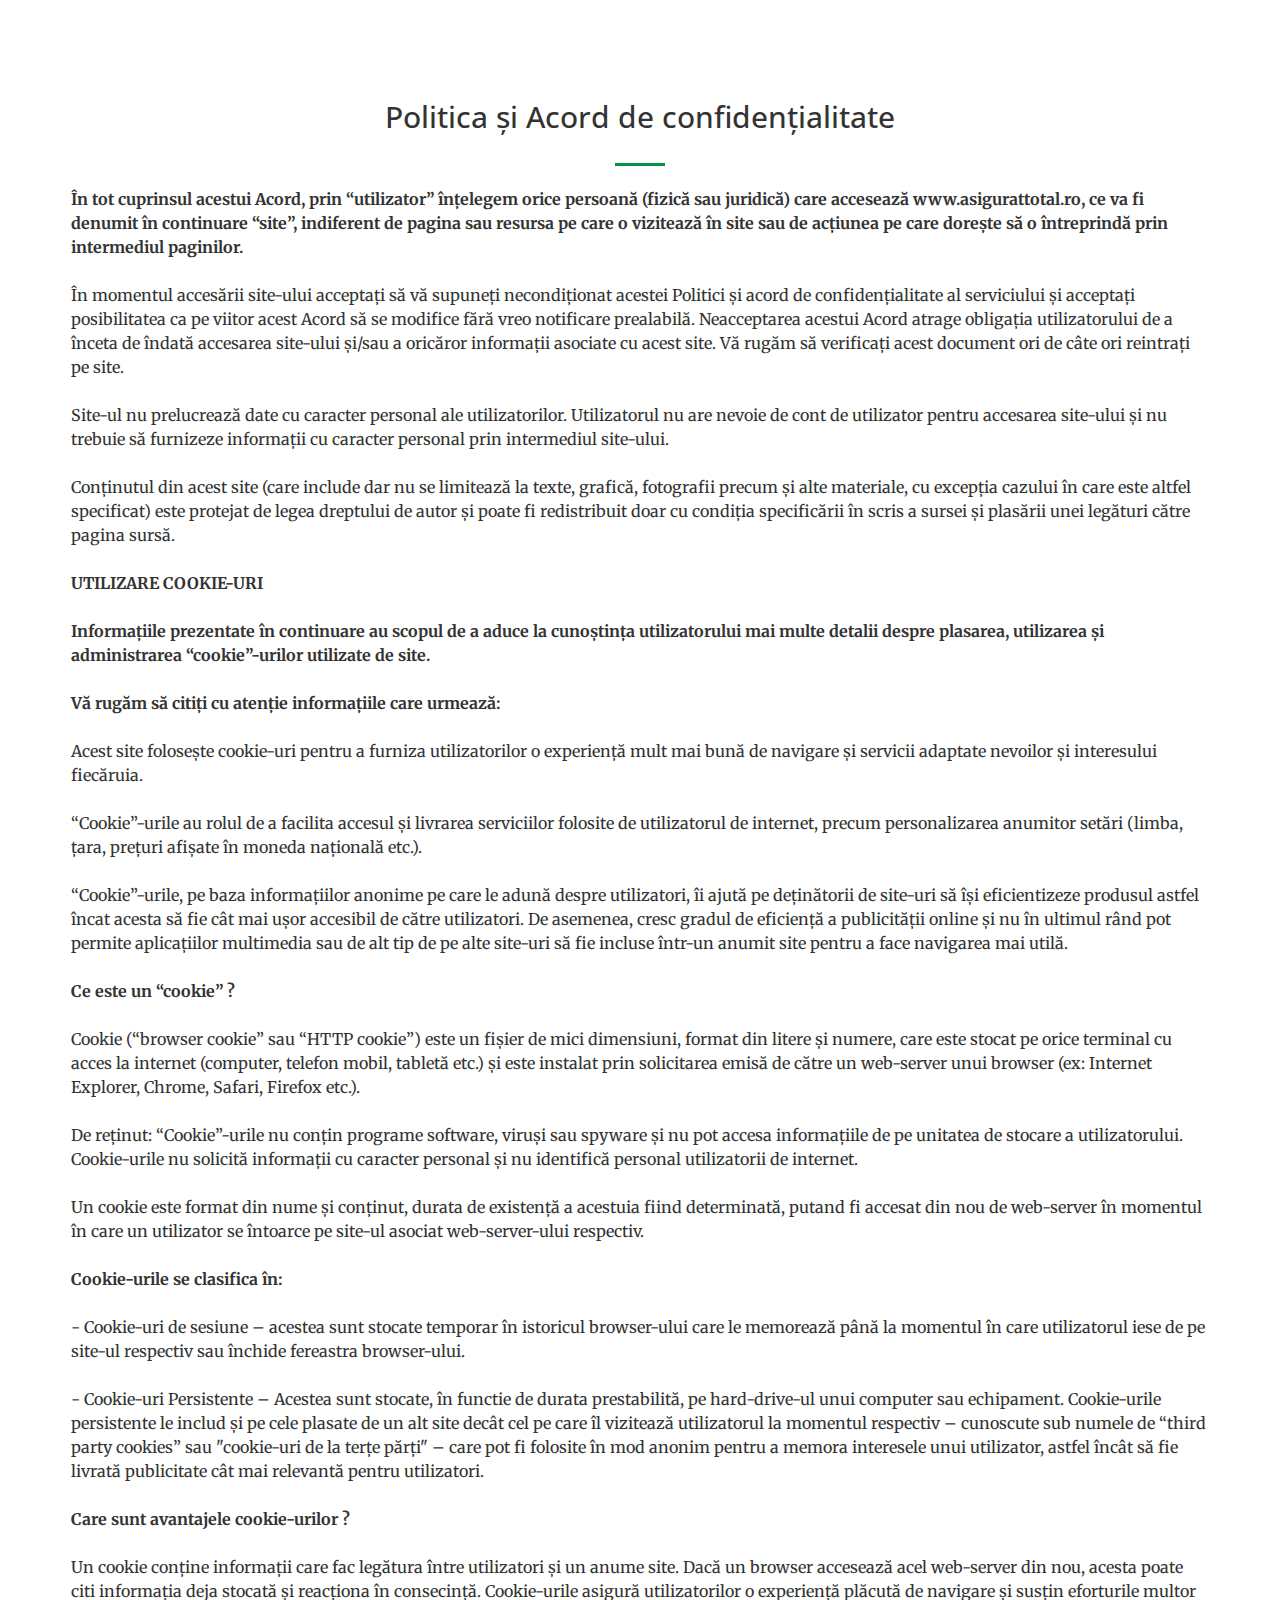
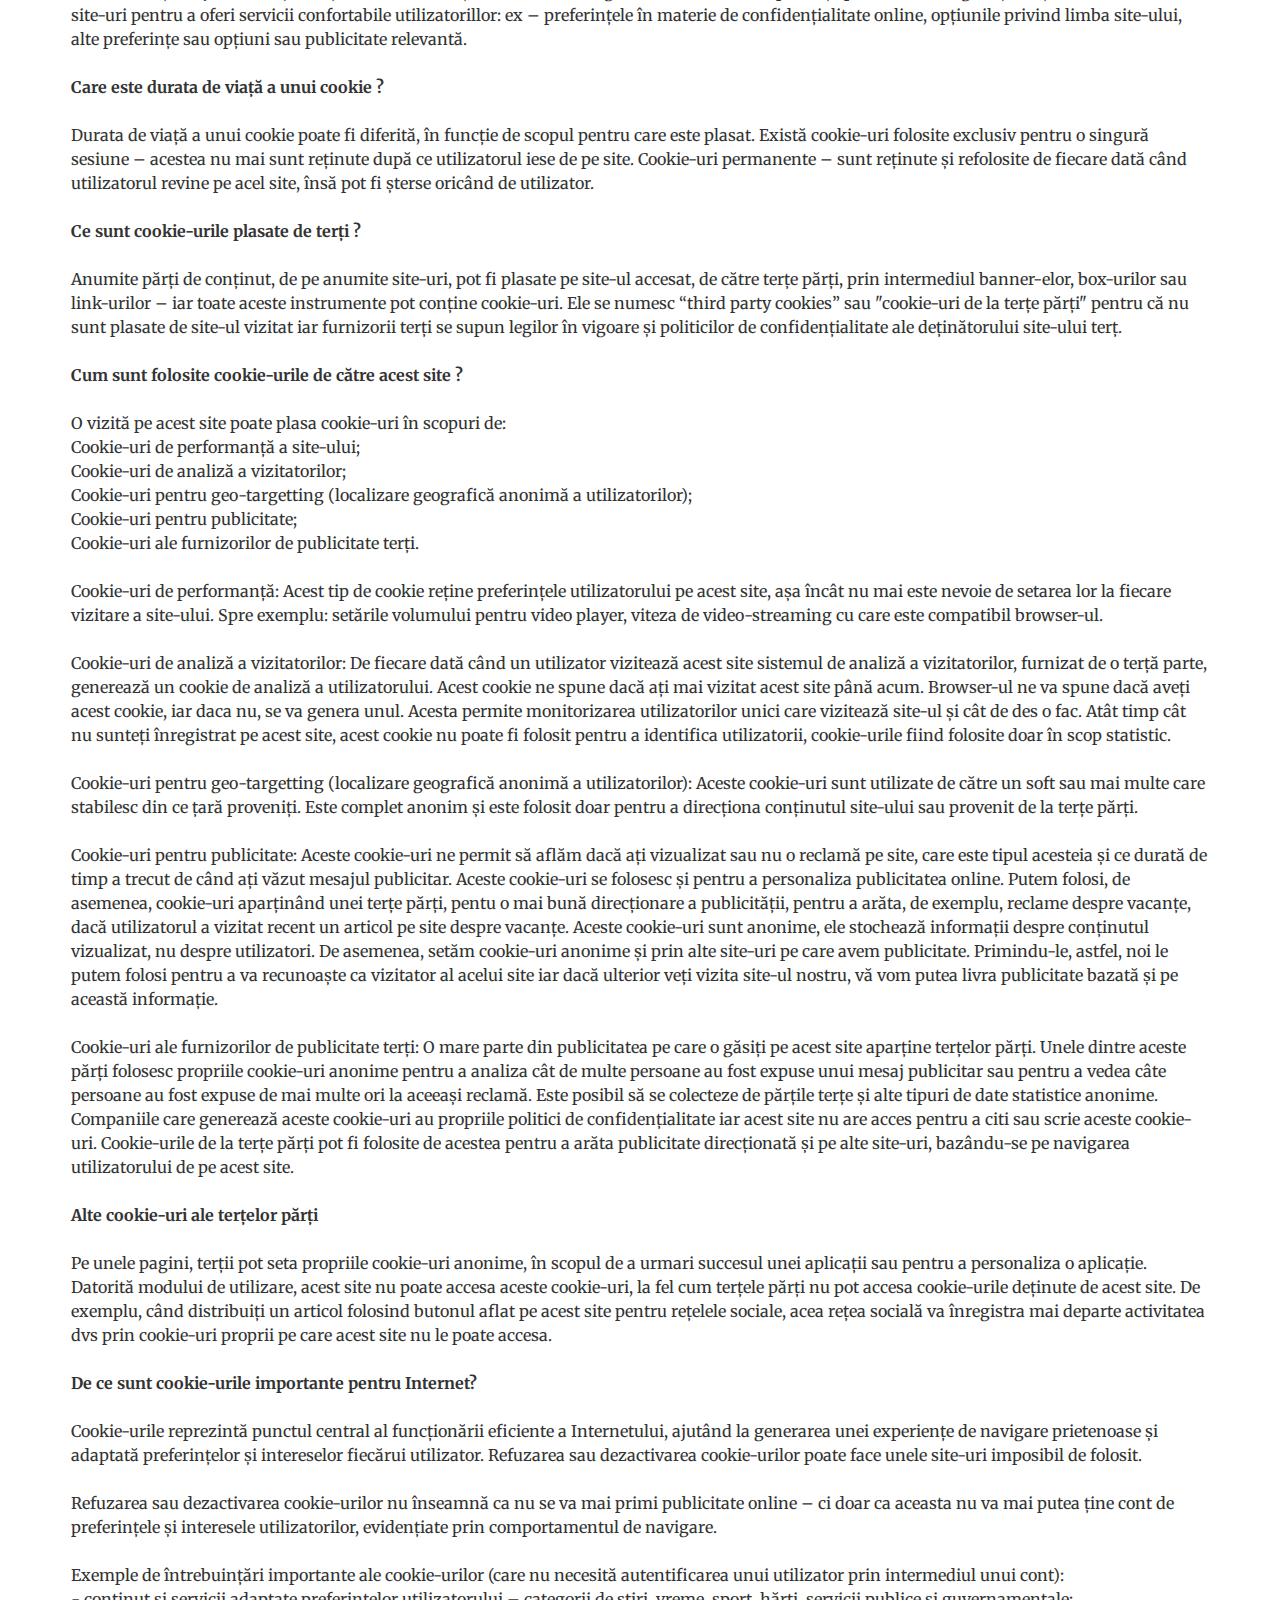
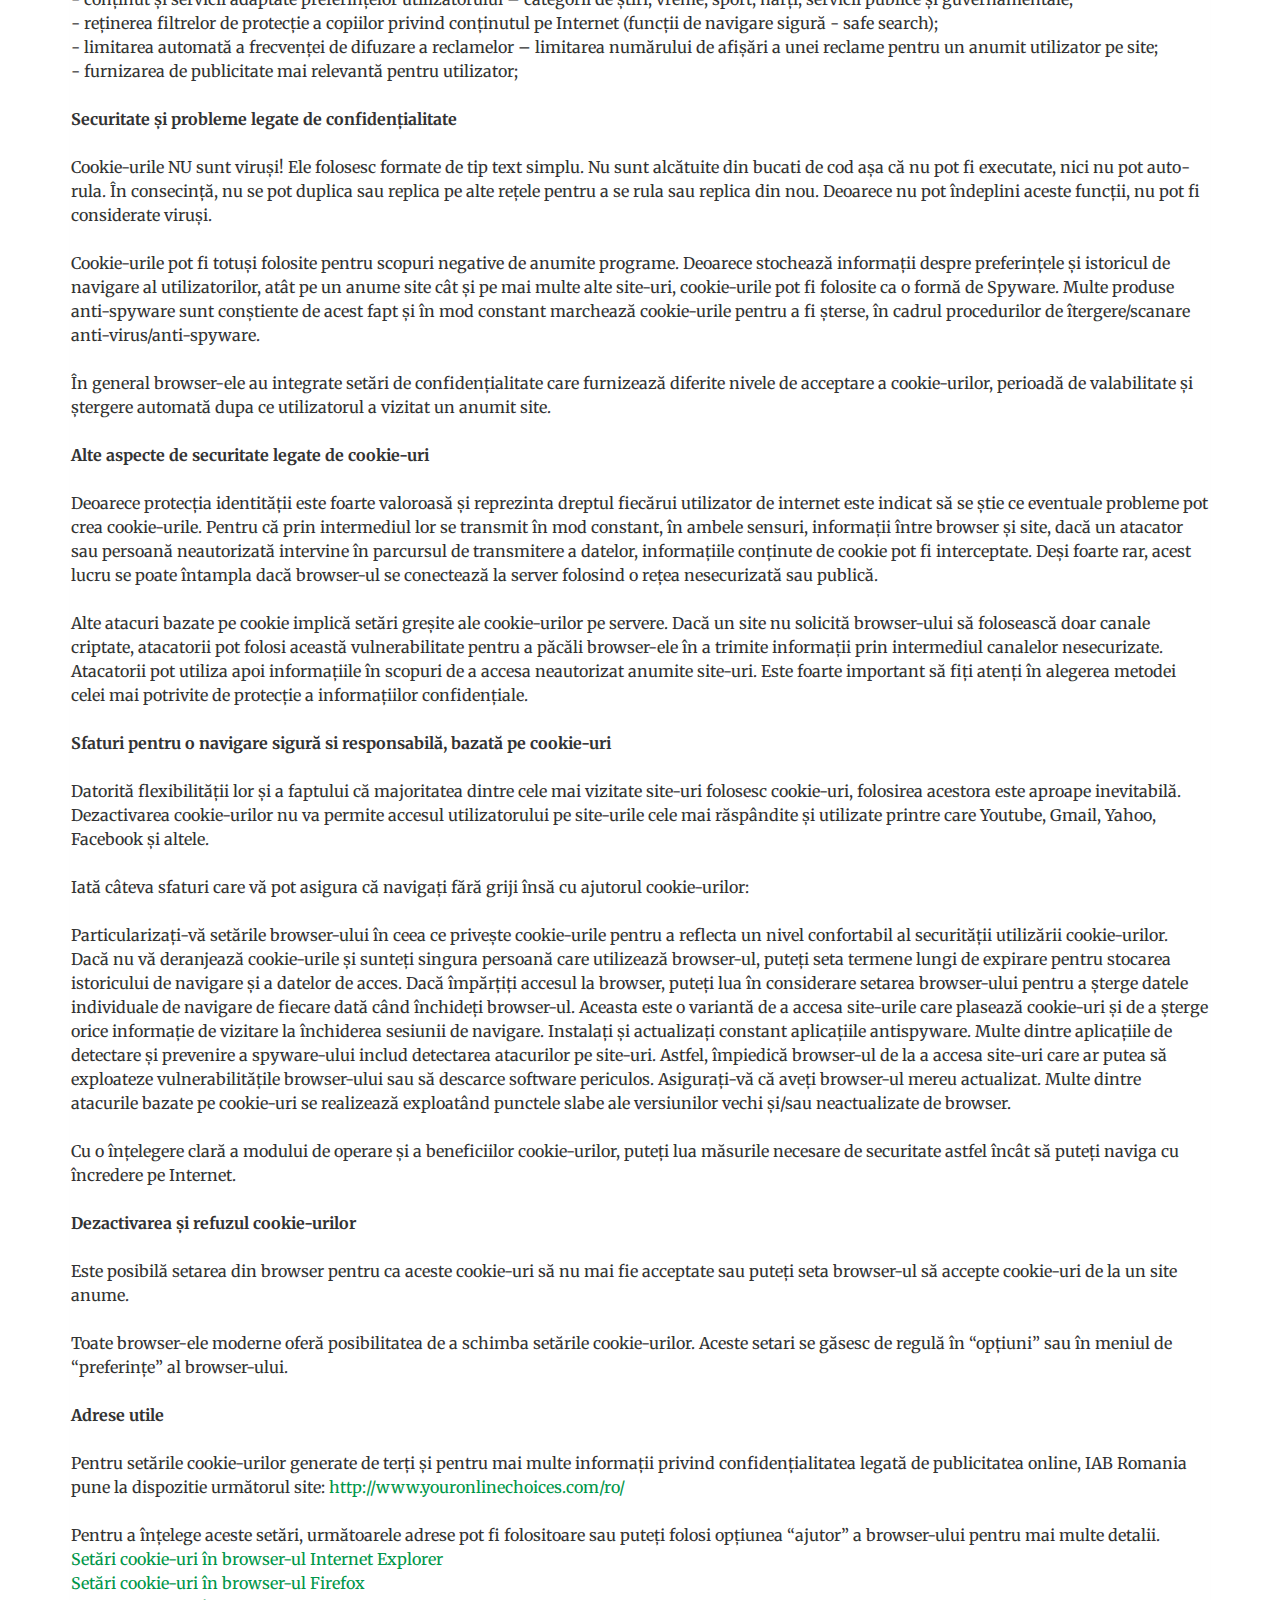
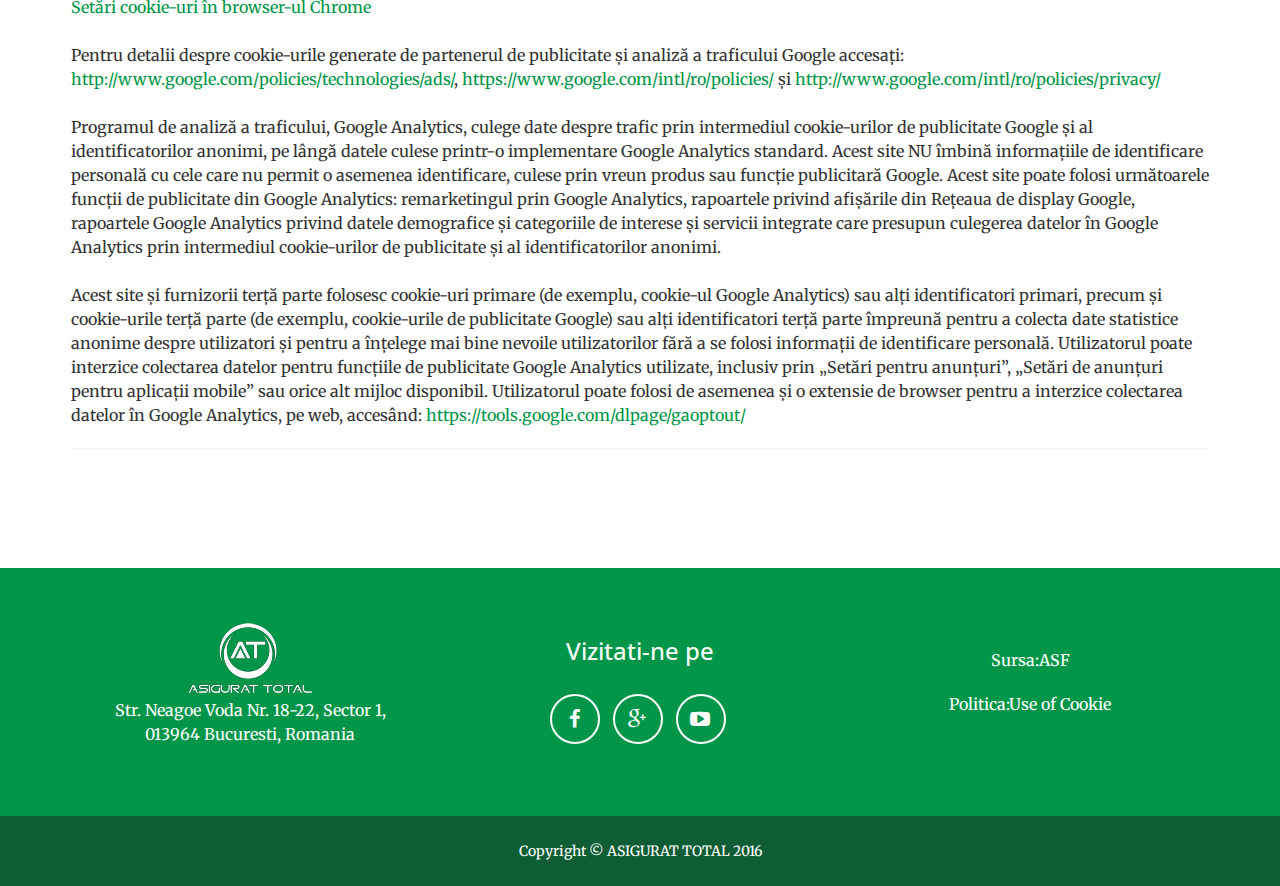
<file: policy.html>
<!DOCTYPE html>
<html lang="en"><head>

    <meta charset="utf-8">
    <meta http-equiv="X-UA-Compatible" content="IE=edge">
    <meta name="viewport" content="width=device-width, initial-scale=1">
    <meta name="description" content="">
    <meta name="author" content="">

    <title>Asigurat Total</title>
	<link rel="shortcut icon" type="image/x-icon" href="img/favicon.ico">
    <!-- Bootstrap Core CSS -->
    <link rel="stylesheet" href="css/bootstrap.min.css" type="text/css">

    <!-- Custom Fonts -->
    <link href="http://fonts.googleapis.com/css?family=Open+Sans:300italic,400italic,600italic,700italic,800italic,400,300,600,700,800" rel="stylesheet" type="text/css">
    <link href="http://fonts.googleapis.com/css?family=Merriweather:400,300,300italic,400italic,700,700italic,900,900italic" rel="stylesheet" type="text/css">
    <link rel="stylesheet" href="font-awesome/css/font-awesome.min.css" type="text/css">

    <!-- Plugin CSS -->
    <link rel="stylesheet" href="css/animate.min.css" type="text/css">

    <!-- Custom CSS -->
    <link rel="stylesheet" href="css/creative.css" type="text/css">

    <!-- HTML5 Shim and Respond.js IE8 support of HTML5 elements and media queries -->
    <!-- WARNING: Respond.js doesn't work if you view the page via file:// -->
    <!--[if lt IE 9]>
        <script src="https://oss.maxcdn.com/libs/html5shiv/3.7.0/html5shiv.js"></script>
        <script src="https://oss.maxcdn.com/libs/respond.js/1.4.2/respond.min.js"></script>
    <![endif]-->
	


</head>

<body id="page-top">

    <nav id="mainNav" class="navbar navbar-default navbar-fixed-top affix-top">
        <div class="container-fluid">
            <!-- Brand and toggle get grouped for better mobile display -->
            <div class="navbar-header">
                <button type="button" class="navbar-toggle collapsed" data-toggle="collapse" data-target="#bs-example-navbar-collapse-1">
                    <span class="sr-only">Toggle navigation</span>
                    <span class="icon-bar"></span>
                    <span class="icon-bar"></span>
                    <span class="icon-bar"></span>
                </button>
                <a class="navbar-brand page-scroll" href="#page-top">Asigurat Total</a>
            </div>

            <!-- Collect the nav links, forms, and other content for toggling -->
            <div class="collapse navbar-collapse" id="bs-example-navbar-collapse-1">
                <ul class="nav navbar-nav navbar-right">
                    <li class="">
                        <a href="index.html">ACASA</a>
                    </li>
					
                    
                    
                   

                </ul>
            </div>
            <!-- /.navbar-collapse -->
        </div>
        <!-- /.container-fluid -->
    </nav>

    
	


     

    

    

    
    <!-- Contact Section -->
    <section id="contact">
        <div class="container">
            <div class="row">
                <div class="col-lg-12 text-center">
                    <h2 class="section-heading">Politica și Acord de confidențialitate</h2>
                </div>
            </div>
			<hr>
			<div class="panel widget widget_black-studio-tinymce panel-first-child" id="panel-18-1-0-0"><div class="textwidget">
			<p>
				

<b>În tot cuprinsul acestui Acord, prin “utilizator” înțelegem orice persoană (fizică sau juridică) care accesează www.asigurattotal.ro, ce va fi denumit în continuare “site”, indiferent de pagina sau resursa pe care o vizitează în site sau de acțiunea pe care dorește să o întreprindă prin intermediul paginilor. </b><br>

<br>În momentul accesării site-ului acceptați să vă supuneți necondiționat acestei Politici și acord de confidențialitate al serviciului și acceptați posibilitatea ca pe viitor acest Acord să se modifice fără vreo notificare prealabilă. Neacceptarea acestui Acord atrage obligația utilizatorului de a înceta de îndată accesarea site-ului și/sau a oricăror informații asociate cu acest site. Vă rugăm să verificați acest document ori de câte ori reintrați pe site. <br>

<br>Site-ul nu prelucrează date cu caracter personal ale utilizatorilor. Utilizatorul nu are nevoie de cont de utilizator pentru accesarea site-ului și nu trebuie să furnizeze informații cu caracter personal prin intermediul site-ului. <br>

<br>Conținutul din acest site (care include dar nu se limitează la texte, grafică, fotografii precum și alte materiale, cu excepția cazului în care este altfel specificat) este protejat de legea dreptului de autor și poate fi redistribuit doar cu condiția specificării în scris a sursei și plasării unei legături către pagina sursă. <br>

<br><b>UTILIZARE COOKIE-URI <br>

<br>Informațiile prezentate în continuare au scopul de a aduce la cunoștința utilizatorului mai multe detalii despre plasarea, utilizarea și administrarea “cookie”-urilor utilizate de site. <br>

<br>Vă rugăm să citiți cu atenție informațiile care urmează: <br>

</b><br>Acest site folosește cookie-uri pentru a furniza utilizatorilor o experiență mult mai bună de navigare și servicii adaptate nevoilor și interesului fiecăruia. <br>

<br>“Cookie”-urile au rolul de a facilita accesul și livrarea serviciilor folosite de utilizatorul de internet, precum personalizarea anumitor setări (limba, țara, prețuri afișate în moneda națională etc.). <br>

<br>“Cookie”-urile, pe baza informațiilor anonime pe care le adună despre utilizatori, îi ajută pe deținătorii de site-uri să își eficientizeze produsul astfel încat acesta să fie cât mai ușor accesibil de către utilizatori. De asemenea, cresc gradul de eficiență a publicității online și nu în ultimul rând pot permite aplicațiilor multimedia sau de alt tip de pe alte site-uri să fie incluse într-un anumit site pentru a face navigarea mai utilă. <br>

<br><b>Ce este un “cookie” ?</b> <br>

<br>Cookie (“browser cookie” sau “HTTP cookie”) este un fișier de mici dimensiuni, format din litere și numere, care este stocat pe orice terminal cu acces la internet (computer, telefon mobil, tabletă etc.) și este instalat prin solicitarea emisă de către un web-server unui browser (ex: Internet Explorer, Chrome, Safari, Firefox etc.). <br>

<br>De reținut: “Cookie”-urile nu conțin programe software, viruși sau spyware și nu pot accesa informațiile de pe unitatea de stocare a utilizatorului. Cookie-urile nu solicită informații cu caracter personal și nu identifică personal utilizatorii de internet. <br>

<br>Un cookie este format din nume și conținut, durata de existență a acestuia fiind determinată, putand fi accesat din nou de web-server în momentul în care un utilizator se întoarce pe site-ul asociat web-server-ului respectiv. <br>

<br><b>Cookie-urile se clasifica în:</b> <br>

<br>- Cookie-uri de sesiune – acestea sunt stocate temporar în istoricul browser-ului care le memorează până la momentul în care utilizatorul iese de pe site-ul respectiv sau închide fereastra browser-ului. <br>

<br>- Cookie-uri Persistente – Acestea sunt stocate, în functie de durata prestabilită, pe hard-drive-ul unui computer sau echipament. Cookie-urile persistente le includ și pe cele plasate de un alt site decât cel pe care îl vizitează utilizatorul la momentul respectiv – cunoscute sub numele de “third party cookies” sau "cookie-uri de la terțe părți" – care pot fi folosite în mod anonim pentru a memora interesele unui utilizator, astfel încât să fie livrată publicitate cât mai relevantă pentru utilizatori. <br>

<br><b>Care sunt avantajele cookie-urilor ? </b><br>

<br>Un cookie conține informații care fac legătura între utilizatori și un anume site. Dacă un browser accesează acel web-server din nou, acesta poate citi informația deja stocată și reacționa în consecință. Cookie-urile asigură utilizatorilor o experiență plăcută de navigare și susțin eforturile multor site-uri pentru a oferi servicii confortabile utilizatorillor: ex – preferințele în materie de confidențialitate online, opțiunile privind limba site-ului, alte preferințe sau opțiuni sau publicitate relevantă. <br>

<br><b>Care este durata de viață a unui cookie ?</b> <br>

<br>Durata de viață a unui cookie poate fi diferită, în funcție de scopul pentru care este plasat. Există cookie-uri folosite exclusiv pentru o singură sesiune – acestea nu mai sunt reținute după ce utilizatorul iese de pe site. Cookie-uri permanente – sunt reținute și refolosite de fiecare dată când utilizatorul revine pe acel site, însă pot fi șterse oricând de utilizator. <br>

<br><b>Ce sunt cookie-urile plasate de terți ? </b><br>

<br>Anumite părți de conținut, de pe anumite site-uri, pot fi plasate pe site-ul accesat, de către terțe părți, prin intermediul banner-elor, box-urilor sau link-urilor – iar toate aceste instrumente pot conține cookie-uri. Ele se numesc “third party cookies” sau "cookie-uri de la terțe părți" pentru că nu sunt plasate de site-ul vizitat iar furnizorii terți se supun legilor în vigoare și politicilor de confidențialitate ale deținătorului site-ului terț. <br>

<br><b>Cum sunt folosite cookie-urile de către acest site ?</b> <br>

<br>O vizită pe acest site poate plasa cookie-uri în scopuri de: <br>


Cookie-uri de performanță a site-ului; <br>
Cookie-uri de analiză a vizitatorilor; <br>
Cookie-uri pentru geo-targetting (localizare geografică anonimă a utilizatorilor); <br>
Cookie-uri pentru publicitate; <br>
Cookie-uri ale furnizorilor de publicitate terți. <br>

<br>Cookie-uri de performanță: Acest tip de cookie reține preferințele utilizatorului pe acest site, așa încât nu mai este nevoie de setarea lor la fiecare vizitare a site-ului. Spre exemplu: setările volumului pentru video player, viteza de video-streaming cu care este compatibil browser-ul. <br>

<br>Cookie-uri de analiză a vizitatorilor: De fiecare dată când un utilizator vizitează acest site sistemul de analiză a vizitatorilor, furnizat de o terță parte, generează un cookie de analiză a utilizatorului. Acest cookie ne spune dacă ați mai vizitat acest site până acum. Browser-ul ne va spune dacă aveți acest cookie, iar daca nu, se va genera unul. Acesta permite monitorizarea utilizatorilor unici care vizitează site-ul și cât de des o fac. Atât timp cât nu sunteți înregistrat pe acest site, acest cookie nu poate fi folosit pentru a identifica utilizatorii, cookie-urile fiind folosite doar în scop statistic. <br>

<br>Cookie-uri pentru geo-targetting (localizare geografică anonimă a utilizatorilor): Aceste cookie-uri sunt utilizate de către un soft sau mai multe care stabilesc din ce țară proveniți. Este complet anonim și este folosit doar pentru a direcționa conținutul site-ului sau provenit de la terțe părți. <br>

<br>Cookie-uri pentru publicitate: Aceste cookie-uri ne permit să aflăm dacă ați vizualizat sau nu o reclamă pe site, care este tipul acesteia și ce durată de timp a trecut de când ați văzut mesajul publicitar. Aceste cookie-uri se folosesc și pentru a personaliza publicitatea online. Putem folosi, de asemenea, cookie-uri aparținând unei terțe părți, pentu o mai bună direcționare a publicității, pentru a arăta, de exemplu, reclame despre vacanțe, dacă utilizatorul a vizitat recent un articol pe site despre vacanțe. Aceste cookie-uri sunt anonime, ele stochează informații despre conținutul vizualizat, nu despre utilizatori. De asemenea, setăm cookie-uri anonime și prin alte site-uri pe care avem publicitate. Primindu-le, astfel, noi le putem folosi pentru a va recunoaște ca vizitator al acelui site iar dacă ulterior veți vizita site-ul nostru, vă vom putea livra publicitate bazată și pe această informație. <br>

<br>Cookie-uri ale furnizorilor de publicitate terți: O mare parte din publicitatea pe care o găsiți pe acest site aparține terțelor părți. Unele dintre aceste părți folosesc propriile cookie-uri anonime pentru a analiza cât de multe persoane au fost expuse unui mesaj publicitar sau pentru a vedea câte persoane au fost expuse de mai multe ori la aceeași reclamă. Este posibil să se colecteze de părțile terțe și alte tipuri de date statistice anonime. Companiile care generează aceste cookie-uri au propriile politici de confidențialitate iar acest site nu are acces pentru a citi sau scrie aceste cookie-uri. Cookie-urile de la terțe părți pot fi folosite de acestea pentru a arăta publicitate direcționată și pe alte site-uri, bazându-se pe navigarea utilizatorului de pe acest site. <br>

<br><b>Alte cookie-uri ale terțelor părți </b><br>

<br>Pe unele pagini, terții pot seta propriile cookie-uri anonime, în scopul de a urmari succesul unei aplicații sau pentru a personaliza o aplicație. Datorită modului de utilizare, acest site nu poate accesa aceste cookie-uri, la fel cum terțele părți nu pot accesa cookie-urile deținute de acest site. De exemplu, când distribuiți un articol folosind butonul aflat pe acest site pentru rețelele sociale, acea rețea socială va înregistra mai departe activitatea dvs prin cookie-uri proprii pe care acest site nu le poate accesa. <br>

<br><b>De ce sunt cookie-urile importante pentru Internet? </b><br>

<br>Cookie-urile reprezintă punctul central al funcționării eficiente a Internetului, ajutând la generarea unei experiențe de navigare prietenoase și adaptată preferințelor și intereselor fiecărui utilizator. Refuzarea sau dezactivarea cookie-urilor poate face unele site-uri imposibil de folosit. <br>

<br>Refuzarea sau dezactivarea cookie-urilor nu înseamnă ca nu se va mai primi publicitate online – ci doar ca aceasta nu va mai putea ține cont de preferințele și interesele utilizatorilor, evidențiate prin comportamentul de navigare. <br>

<br>Exemple de întrebuințări importante ale cookie-urilor (care nu necesită autentificarea unui utilizator prin intermediul unui cont): <br>


- conținut și servicii adaptate preferințelor utilizatorului – categorii de știri, vreme, sport, hărți, servicii publice și guvernamentale; <br>
- reținerea filtrelor de protecție a copiilor privind conținutul pe Internet (funcții de navigare sigură - safe search); <br>
- limitarea automată a frecvenței de difuzare a reclamelor – limitarea numărului de afișări a unei reclame pentru un anumit utilizator pe site; <br>
- furnizarea de publicitate mai relevantă pentru utilizator; <br>

<br><b>Securitate și probleme legate de confidențialitate </b><br>

<br>Cookie-urile NU sunt viruși! Ele folosesc formate de tip text simplu. Nu sunt alcătuite din bucati de cod așa că nu pot fi executate, nici nu pot auto-rula. În consecință, nu se pot duplica sau replica pe alte rețele pentru a se rula sau replica din nou. Deoarece nu pot îndeplini aceste funcții, nu pot fi considerate viruși. <br>

<br>Cookie-urile pot fi totuși folosite pentru scopuri negative de anumite programe. Deoarece stochează informații despre preferințele și istoricul de navigare al utilizatorilor, atât pe un anume site cât și pe mai multe alte site-uri, cookie-urile pot fi folosite ca o formă de Spyware. Multe produse anti-spyware sunt conștiente de acest fapt și în mod constant marchează cookie-urile pentru a fi șterse, în cadrul procedurilor de îtergere/scanare anti-virus/anti-spyware. <br>

<br>În general browser-ele au integrate setări de confidențialitate care furnizează diferite nivele de acceptare a cookie-urilor, perioadă de valabilitate și ștergere automată dupa ce utilizatorul a vizitat un anumit site. <br>

<br><b>Alte aspecte de securitate legate de cookie-uri </b><br>

<br>Deoarece protecția identității este foarte valoroasă și reprezinta dreptul fiecărui utilizator de internet este indicat să se știe ce eventuale probleme pot crea cookie-urile. Pentru că prin intermediul lor se transmit în mod constant, în ambele sensuri, informații între browser și site, dacă un atacator sau persoană neautorizată intervine în parcursul de transmitere a datelor, informațiile conținute de cookie pot fi interceptate. Deși foarte rar, acest lucru se poate întampla dacă browser-ul se conectează la server folosind o rețea nesecurizată sau publică. <br>

<br>Alte atacuri bazate pe cookie implică setări greșite ale cookie-urilor pe servere. Dacă un site nu solicită browser-ului să folosească doar canale criptate, atacatorii pot folosi această vulnerabilitate pentru a păcăli browser-ele în a trimite informații prin intermediul canalelor nesecurizate. Atacatorii pot utiliza apoi informațiile în scopuri de a accesa neautorizat anumite site-uri. Este foarte important să fiți atenți în alegerea metodei celei mai potrivite de protecție a informațiilor confidențiale. <br>

<br><b>Sfaturi pentru o navigare sigură si responsabilă, bazată pe cookie-uri </b><br>

<br>Datorită flexibilității lor și a faptului că majoritatea dintre cele mai vizitate site-uri folosesc cookie-uri, folosirea acestora este aproape inevitabilă. Dezactivarea cookie-urilor nu va permite accesul utilizatorului pe site-urile cele mai răspândite și utilizate printre care Youtube, Gmail, Yahoo, Facebook și altele. <br>

<br>Iată câteva sfaturi care vă pot asigura că navigați fără griji însă cu ajutorul cookie-urilor: <br>

<br>Particularizați-vă setările browser-ului în ceea ce privește cookie-urile pentru a reflecta un nivel confortabil al securității utilizării cookie-urilor. Dacă nu vă deranjează cookie-urile și sunteți singura persoană care utilizează browser-ul, puteți seta termene lungi de expirare pentru stocarea istoricului de navigare și a datelor de acces. Dacă împărțiți accesul la browser, puteți lua în considerare setarea browser-ului pentru a șterge datele individuale de navigare de fiecare dată când închideți browser-ul. Aceasta este o variantă de a accesa site-urile care plasează cookie-uri și de a șterge orice informație de vizitare la închiderea sesiunii de navigare. Instalați și actualizați constant aplicațiile antispyware. Multe dintre aplicațiile de detectare și prevenire a spyware-ului includ detectarea atacurilor pe site-uri. Astfel, împiedică browser-ul de la a accesa site-uri care ar putea să exploateze vulnerabilitățile browser-ului sau să descarce software periculos. Asigurați-vă că aveți browser-ul mereu actualizat. Multe dintre atacurile bazate pe cookie-uri se realizează exploatând punctele slabe ale versiunilor vechi și/sau neactualizate de browser. <br>

<br>Cu o înțelegere clară a modului de operare și a beneficiilor cookie-urilor, puteți lua măsurile necesare de securitate astfel încât să puteți naviga cu încredere pe Internet. <br>

<br><b>Dezactivarea și refuzul cookie-urilor </b><br>

<br>Este posibilă setarea din browser pentru ca aceste cookie-uri să nu mai fie acceptate sau puteți seta browser-ul să accepte cookie-uri de la un site anume. <br>

<br>Toate browser-ele moderne oferă posibilitatea de a schimba setările cookie-urilor. Aceste setari se găsesc de regulă în “opțiuni” sau în meniul de “preferințe” al browser-ului. <br>

<br><b>Adrese utile </b><br>

<br>Pentru setările cookie-urilor generate de terți și pentru mai multe informații privind confidențialitatea legată de publicitatea online, IAB Romania pune la dispozitie următorul site: <a target="_blank" style="color:#009649" href="http://www.youronlinechoices.com/ro/">http://www.youronlinechoices.com/ro/ <br></a>

<br>Pentru a înțelege aceste setări, următoarele adrese pot fi folositoare sau puteți folosi opțiunea “ajutor” a browser-ului pentru mai multe detalii. <br>


<a target="_blank" style="color:#009649" href="https://support.microsoft.com/en-us/kb/196955">Setări cookie-uri în browser-ul Internet Explorer </a><br>
<a target="_blank" style="color:#009649" href="https://support.mozilla.org/ro/kb/cookie-urile?redirectlocale=en-US&redirectslug=Cookies">Setări cookie-uri în browser-ul Firefox <br></a>
<a target="_blank" style="color:#009649" href="https://support.google.com/chrome/answer/95647?hl=ro">Setări cookie-uri în browser-ul Chrome <br></a>

<br>Pentru detalii despre cookie-urile generate de partenerul de publicitate și analiză a traficului Google accesați: <a target="_blank" style="color:#009649" href="http://www.google.com/policies/technologies/ads/">http://www.google.com/policies/technologies/ads/</a>, <a target="_blank" style="color:#009649"  href="https://www.google.com/intl/ro/policies/">https://www.google.com/intl/ro/policies/ </a>și <a target="_blank" style="color:#009649" href="http://www.google.com/intl/ro/policies/privacy/">http://www.google.com/intl/ro/policies/privacy/ </a><br>

<br>Programul de analiză a traficului, Google Analytics, culege date despre trafic prin intermediul cookie-urilor de publicitate Google și al identificatorilor anonimi, pe lângă datele culese printr-o implementare Google Analytics standard. Acest site NU îmbină informațiile de identificare personală cu cele care nu permit o asemenea identificare, culese prin vreun produs sau funcție publicitară Google. Acest site poate folosi următoarele funcții de publicitate din Google Analytics: remarketingul prin Google Analytics, rapoartele privind afișările din Rețeaua de display Google, rapoartele Google Analytics privind datele demografice și categoriile de interese și servicii integrate care presupun culegerea datelor în Google Analytics prin intermediul cookie-urilor de publicitate și al identificatorilor anonimi. <br>

<br>Acest site și furnizorii terță parte folosesc cookie-uri primare (de exemplu, cookie-ul Google Analytics) sau alți identificatori primari, precum și cookie-urile terță parte (de exemplu, cookie-urile de publicitate Google) sau alți identificatori terță parte împreună pentru a colecta date statistice anonime despre utilizatori și pentru a înțelege mai bine nevoile utilizatorilor fără a se folosi informații de identificare personală. Utilizatorul poate interzice colectarea datelor pentru funcțiile de publicitate Google Analytics utilizate, inclusiv prin „Setări pentru anunțuri”, „Setări de anunțuri pentru aplicații mobile” sau orice alt mijloc disponibil. Utilizatorul poate folosi de asemenea și o extensie de browser pentru a interzice colectarea datelor în Google Analytics, pe web, accesând: <a  target="_blank" style="color:#009649" href="https://tools.google.com/dlpage/gaoptout/">https://tools.google.com/dlpage/gaoptout/<br></a>

			</p>

			</div></div>
			
            
        </div>
    </section>

    <!-- Footer -->
    <footer class="text-center">
        <div class="footer-above">
            <div class="container">
                <div class="row">
                    <div class="footer-col col-md-4">
                        <a href="index.html"><img src="img/logo.png"></a>
                        <p>Str. Neagoe Voda Nr. 18-22, Sector 1,<br>013964 Bucuresti, Romania</p>
                    </div>
                    <div class="footer-col col-md-4">
                        <h3>Vizitati-ne pe</h3>
                        <ul class="list-inline">
                            <li>
                                <a target="_blank" href="https://www.facebook.com/AsiguratTotal/" class="btn-social btn-outline"><i class="fa fa-fw fa-facebook"></i></a>
                            </li>
                            <li>
                                <a target="_blank" href="https://business.google.com/b/115902858750368813343/dashboard?service=gmbl&amp;c=https://business.google.com/manage/%3F_ga=1.10468853.1934761795.1453418510%23/pages&amp;pageId=115902858750368813343&amp;hl=en" class="btn-social btn-outline"><i class="fa fa-fw fa-google-plus"></i></a>
                            </li>
                            <li>
                                <a target="_blank" href="https://www.youtube.com/channel/UCDk6rYT5DlHOPnjXwvcrBFA" class="btn-social btn-outline"><i class="fa fa-fw fa-youtube-play"></i></a>
                            </li>
                        </ul>
                    </div>
                    <div class="footer-col col-md-4">
                        <h3></h3>
                        <p>Sursa:<a target="_blank" href="http://asfromania.ro/em/cedam/index.php?id=1">ASF</a></p>
						<p>Politica:<a target="_blank" href="policy.html">Use of Cookie</a></p>
					</div>
                </div>
            </div>
        </div>
        <div class="footer-below">
            <div class="container">
                <div class="row">
                    <div class="col-lg-12">
                        Copyright © ASIGURAT TOTAL 2016
                    </div>
                </div>
            </div>
        </div>
    </footer>
	
	
	
	<!-- Scroll to Top Button (Only visible on small and extra-small screen sizes) -->
	<div class="scroll-top page-scroll visible-xs visible-sm">
        <a class="btn btn-primary" href="#page-top">
            <i class="fa fa-chevron-up"></i>
        </a>
    </div>
	
    <!-- jQuery -->
    <script src="js/jquery.js"></script>

    <!-- Bootstrap Core JavaScript -->
    <script src="js/bootstrap.min.js"></script>

    <!-- Plugin JavaScript -->
    <script src="js/jquery.easing.min.js"></script>
    <script src="js/jquery.fittext.js"></script>
    <script src="js/wow.min.js"></script>
	
	
	
    <!-- Custom Theme JavaScript -->
    <script src="js/creative.js"></script>

	<!-- Contact Form JavaScript -->
    <script src="js/jqBootstrapValidation.js"></script>
    <script src="js/contact_me.js"></script>







</body></html>
</file>
<file: css/creative.css>
/*!
 * Start Bootstrap - Creative Bootstrap Theme (http://startbootstrap.com)
 * Code licensed under the Apache License v2.0.
 * For details, see http://www.apache.org/licenses/LICENSE-2.0.
 */

html,
body {
    width: 100%;
    height: 100%;
}

body {
    font-family: Merriweather,'Helvetica Neue',Arial,sans-serif;
}

hr {
    max-width: 50px;
    border-color: #009649;
    border-width: 3px;
}

hr.light {
    border-color: #fff;
}

a {
    color: #fff;
    -webkit-transition: all .35s;
    -moz-transition: all .35s;
    transition: all .35s;
}

a:hover,
a:focus {
    color: #08793f;
}

h1,
h2,
h3,
h4,
h5,
h6 {
    font-family: 'Open Sans','Helvetica Neue',Arial,sans-serif;
}

p {
    margin-bottom: 20px;
    font-size: 16px;
    line-height: 1.5;
}

.bg-primary {
    background-color: #009649;
}

.bg-dark {
    color: #fff;
    background-color: #222;
}

.text-faded {
    color: rgba(255,255,255,.7);
}

section {
    padding: 100px 0;
}

aside {
    padding: 50px 0;
}

.no-padding {
    padding: 0;
}

.navbar-default {
    border-color: rgba(34,34,34,.05);
    font-family: 'Open Sans','Helvetica Neue',Arial,sans-serif;
    background-color: #fff;
    -webkit-transition: all .35s;
    -moz-transition: all .35s;
    transition: all .35s;
}

.navbar-default .navbar-header .navbar-brand {
    text-transform: uppercase;
    font-family: 'Open Sans','Helvetica Neue',Arial,sans-serif;
    font-weight: 700;
    color: #009649;
}

.navbar-default .navbar-header .navbar-brand:hover,
.navbar-default .navbar-header .navbar-brand:focus {
    color: #eb3812;
}

.navbar-default .nav > li>a,
.navbar-default .nav>li>a:focus {
    text-transform: uppercase;
    font-size: 13px;
    font-weight: 700;
    color: #222;
}

.navbar-default .nav > li>a:hover,
.navbar-default .nav>li>a:focus:hover {
    color: #009649;
}

.navbar-default .nav > li.active>a,
.navbar-default .nav>li.active>a:focus {
    color: #009649!important;
    background-color: transparent;
}

.navbar-default .nav > li.active>a:hover,
.navbar-default .nav>li.active>a:focus:hover {
    background-color: transparent;
}

@media(min-width:768px) {
    .navbar-default {
        border-color: rgba(255,255,255,.3);
        background-color: transparent;
    }

    .navbar-default .navbar-header .navbar-brand {
        color: rgba(255,255,255,.7);
    }

    .navbar-default .navbar-header .navbar-brand:hover,
    .navbar-default .navbar-header .navbar-brand:focus {
        color: #fff;
    }

    .navbar-default .nav > li>a,
    .navbar-default .nav>li>a:focus {
        color: rgba(255,255,255,.7);
    }

    .navbar-default .nav > li>a:hover,
    .navbar-default .nav>li>a:focus:hover {
        color: #fff;
    }

    .navbar-default.affix {
        border-color: rgba(34,34,34,.05);
        background-color: #fff;
    }

    .navbar-default.affix .navbar-header .navbar-brand {
        font-size: 14px;
        color: #009649;
    }

    .navbar-default.affix .navbar-header .navbar-brand:hover,
    .navbar-default.affix .navbar-header .navbar-brand:focus {
        color: #eb3812;
    }

    .navbar-default.affix .nav > li>a,
    .navbar-default.affix .nav>li>a:focus {
        color: #222;
    }

    .navbar-default.affix .nav > li>a:hover,
    .navbar-default.affix .nav>li>a:focus:hover {
        color: #009649;
    }
}

header {
    position: relative;
    width: 100%;
    min-height: auto;
    text-align: center;
    color: #fff;
    background-image: url(../img/header.jpg);
    background-position: center;
    -webkit-background-size: cover;
    -moz-background-size: cover;
    background-size: cover;
    -o-background-size: cover;
}

header .header-content {
    position: relative;
    width: 100%;
    padding: 100px 15px;
    text-align: center;
}

header .header-content .header-content-inner h1 {
    margin-top: 0;
    margin-bottom: 0;
    text-transform: uppercase;
    font-weight: 700;
}

header .header-content .header-content-inner hr {
    margin: 30px auto;
}

header .header-content .header-content-inner p {
    margin-bottom: 50px;
    font-size: 16px;
    font-weight: 300;
    color: rgba(255,255,255,.7);
}

@media(min-width:768px) {
    header {
        min-height: 100%;
    }

    header .header-content {
        position: absolute;
        top: 50%;
        padding: 0 50px;
        -webkit-transform: translateY(-50%);
        -ms-transform: translateY(-50%);
        transform: translateY(-50%);
    }

    header .header-content .header-content-inner {
        margin-right: auto;
        margin-left: auto;
        max-width: 1000px;
    }

    header .header-content .header-content-inner p {
        margin-right: auto;
        margin-left: auto;
        max-width: 80%;
        font-size: 30px;
    }
}

.section-heading {
    margin-top: 0;
}

.service-box {
    margin: 50px auto 0;
    max-width: 400px;
}

@media(min-width:992px) {
    .service-box {
        margin: 20px auto 0;
    }
}

.service-box p {
    margin-bottom: 0;
}

.portfolio-box {
    display: block;
    position: relative;
    margin: 0 auto;
    max-width: 650px;
}

.portfolio-box .portfolio-box-caption {
    display: block;
    position: absolute;
    bottom: 0;
    width: 100%;
    height: 100%;
    text-align: center;
    color: #fff;
    opacity: 0;
    background: rgba(0,150,73,.9);
    -webkit-transition: all .35s;
    -moz-transition: all .35s;
    transition: all .35s;
}

.portfolio-box .portfolio-box-caption .portfolio-box-caption-content {
    position: absolute;
    top: 50%;
    width: 100%;
    text-align: center;
    transform: translateY(-50%);
}

.portfolio-box .portfolio-box-caption .portfolio-box-caption-content .project-category,
.portfolio-box .portfolio-box-caption .portfolio-box-caption-content .project-name {
    padding: 0 15px;
    font-family: 'Open Sans','Helvetica Neue',Arial,sans-serif;
}

.portfolio-box .portfolio-box-caption .portfolio-box-caption-content .project-category {
    text-transform: uppercase;
    font-size: 14px;
    font-weight: 600;
}

.portfolio-box .portfolio-box-caption .portfolio-box-caption-content .project-name {
    font-size: 18px;
}

.portfolio-box:hover .portfolio-box-caption {
    opacity: 1;
}

@media(min-width:768px) {
    .portfolio-box .portfolio-box-caption .portfolio-box-caption-content .project-category {
        font-size: 16px;
    }

    .portfolio-box .portfolio-box-caption .portfolio-box-caption-content .project-name {
        font-size: 22px;
    }
}

.call-to-action h2 {
    margin: 0 auto 20px;
}

.text-primary {
    color: #009649;
}

.no-gutter > [class*=col-] {
    padding-right: 0;
    padding-left: 0;
}

.btn-default {
    border-color: #fff;
    color: #222;
    background-color: #fff;
    -webkit-transition: all .35s;
    -moz-transition: all .35s;
    transition: all .35s;
}

.btn-default:hover,
.btn-default:focus,
.btn-default.focus,
.btn-default:active,
.btn-default.active,
.open > .dropdown-toggle.btn-default {
    border-color: #ededed;
    color: #222;
    background-color: #f2f2f2;
}

.btn-default:active,
.btn-default.active,
.open > .dropdown-toggle.btn-default {
    background-image: none;
}

.btn-default.disabled,
.btn-default[disabled],
fieldset[disabled] .btn-default,
.btn-default.disabled:hover,
.btn-default[disabled]:hover,
fieldset[disabled] .btn-default:hover,
.btn-default.disabled:focus,
.btn-default[disabled]:focus,
fieldset[disabled] .btn-default:focus,
.btn-default.disabled.focus,
.btn-default[disabled].focus,
fieldset[disabled] .btn-default.focus,
.btn-default.disabled:active,
.btn-default[disabled]:active,
fieldset[disabled] .btn-default:active,
.btn-default.disabled.active,
.btn-default[disabled].active,
fieldset[disabled] .btn-default.active {
    border-color: #fff;
    background-color: #fff;
}

.btn-default .badge {
    color: #fff;
    background-color: #222;
}

.btn-primary {
    border-color: #009649;
    color: #fff;
    background-color: #009649;
    -webkit-transition: all .35s;
    -moz-transition: all .35s;
    transition: all .35s;
}

.btn-primary:hover,
.btn-primary:focus,
.btn-primary.focus,
.btn-primary:active,
.btn-primary.active,
.open > .dropdown-toggle.btn-primary {
    border-color: #ed431f;
    color: #fff;
    background-color: #08793f;
}

.btn-primary:active,
.btn-primary.active,
.open > .dropdown-toggle.btn-primary {
    background-image: none;
}

.btn-primary.disabled,
.btn-primary[disabled],
fieldset[disabled] .btn-primary,
.btn-primary.disabled:hover,
.btn-primary[disabled]:hover,
fieldset[disabled] .btn-primary:hover,
.btn-primary.disabled:focus,
.btn-primary[disabled]:focus,
fieldset[disabled] .btn-primary:focus,
.btn-primary.disabled.focus,
.btn-primary[disabled].focus,
fieldset[disabled] .btn-primary.focus,
.btn-primary.disabled:active,
.btn-primary[disabled]:active,
fieldset[disabled] .btn-primary:active,
.btn-primary.disabled.active,
.btn-primary[disabled].active,
fieldset[disabled] .btn-primary.active {
    border-color: #009649;
    background-color: #009649;
}

.btn-primary .badge {
    color: #009649;
    background-color: #fff;
}

.btn {
    border: 0;
    border-radius: 300px;
    text-transform: uppercase;
    font-family: 'Open Sans','Helvetica Neue',Arial,sans-serif;
    font-weight: 700;
}

.btn-xl {
    padding: 15px 30px;
}

::-moz-selection {
    text-shadow: none;
    color: #fff;
    background: #222;
}

::selection {
    text-shadow: none;
    color: #fff;
    background: #222;
}

img::selection {
    color: #fff;
    background: 0 0;
}

img::-moz-selection {
    color: #fff;
    background: 0 0;
}

body {
    webkit-tap-highlight-color: #222;
}

.text-danger{
	color:#009649
}

footer .footer-above {
    padding-top: 50px;
    background-color: #009649;
}

footer .footer-below {
    padding: 25px 0;
    background-color: #0f5d35;
}

.btn-social {
    display: inline-block;
    width: 50px;
    height: 50px;
    border: 2px solid #fff;
    border-radius: 100%;
    text-align: center;
    font-size: 20px;
    line-height: 45px;
}

.btn:focus,
.btn:active,
.btn.active {
    outline: 0;
}

.scroll-top {
    z-index: 1049;
    position: fixed;
    right: 2%;
    bottom: 2%;
    width: 50px;
    height: 50px;
}

.scroll-top .btn {
    width: 50px;
    height: 50px;
    border-radius: 100%;
    font-size: 20px;
    line-height: 28px;
}

.scroll-top .btn:focus {
    outline: 0;
}

.scroll-top {
    z-index: 1049;
    position: fixed;
    right: 2%;
    bottom: 2%;
    width: 50px;
    height: 50px;
}

.scroll-top .btn {
    width: 50px;
    height: 50px;
    border-radius: 100%;
    font-size: 20px;
    line-height: 28px;
}


footer .footer-col {
    margin-bottom: 50px;
}

footer {
    color: #fff;
}

footer h3 {
    margin-bottom: 30px;
}

.list-inline {
    padding-left: 0;
    list-style: none;
    margin-left: -5px;
}

.forms {
	color: #084d29;
	font-weight: normal;
	text-align: left;
	font-size: 15px;
	background: #ffffff;
	height: 20px;
}
	
video {
	max-width: 100%;
   
    height: auto;
}
</file>
